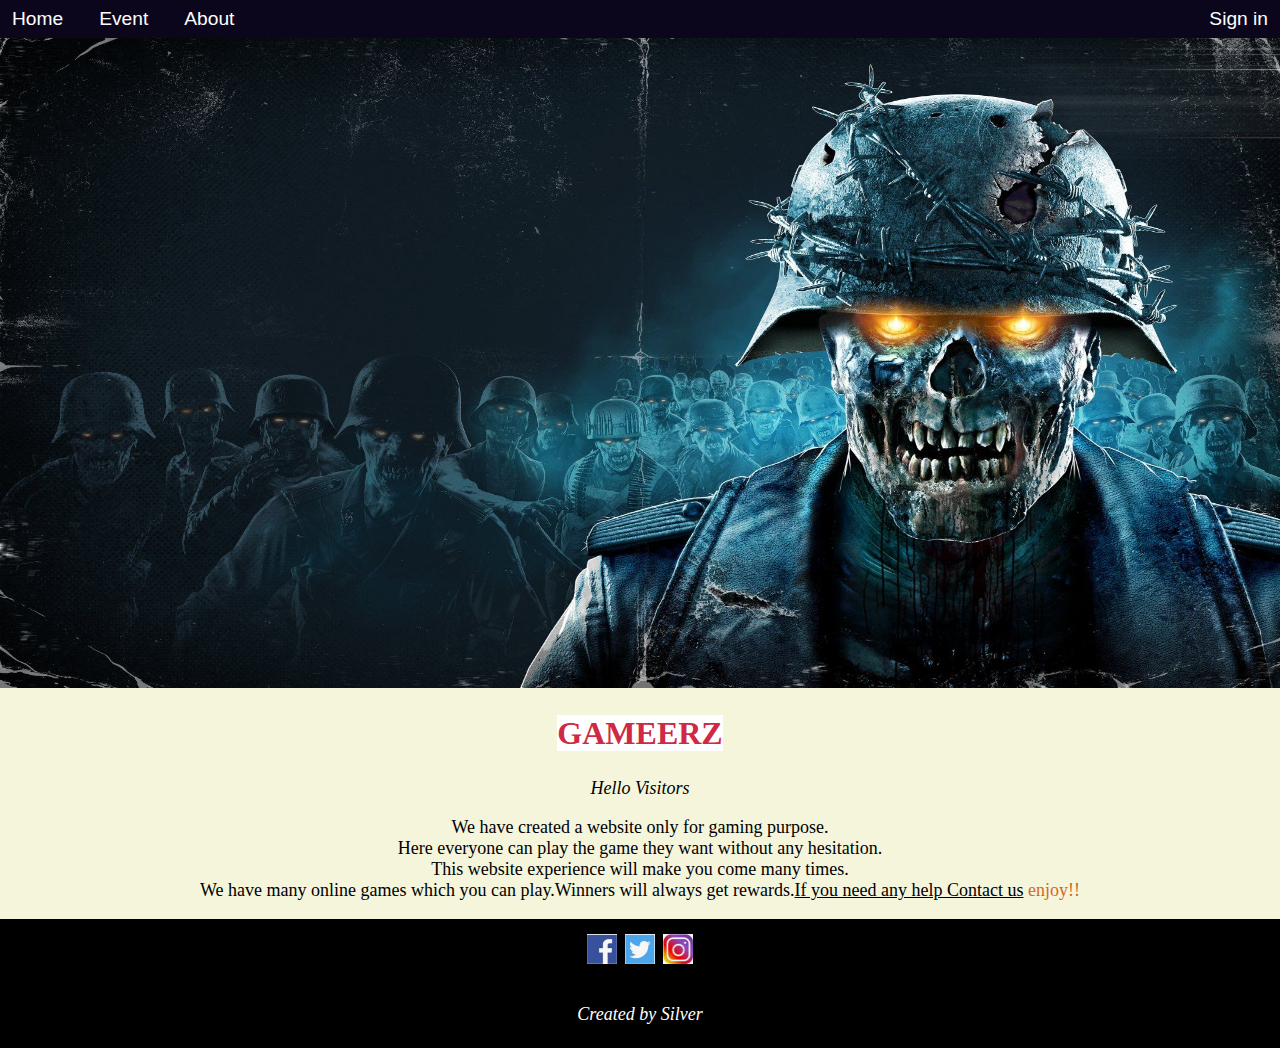
<file: index.html>
<!DOCTYPE html>
<html>
   <head>
<link rel="stylesheet" href="css/home.css">
</head>

    
    <body style="background-color: beige; margin: 0 0 0 0;" onload="javaslide();">
            <!--navigation bar-->
        <nav class="head">
            <button onclick="document.location='index.html'" >Home</button>
            <button onclick=handleOnSignInClick() >Event</button>
            <button onclick="document.location='about_us.html'" >About</button>
           <button style="float: right;"onclick=handleOnSignInClick()>Sign in</button>
        </nav>
            <!--slides-->
            <section>
            <img class="slide" src="img/g1.jpg" alt="no-image" >
            <img class="slide" src="img/g2.jpg" alt="no-image" >
            <img class="slide" src="img/val.jpg" alt="no image">
            <img class="slide" src="img/g7.jpg" alt="no-image">
            <img class="slide" src="img/g3.jpg" alt="no-image">
            <img class="slide" src="img/g4.jpg" alt="no-image">
            <img class="slide" src="img/g5.jpg" alt="no-image">
            <img class="slide" src="img/g6.jpg" alt="no-image">
        </section>
        <!--Information part-->
        <section class="data">
            <h2 class="title"><span style="background-color: white;">GAMEERZ</span></h2>
        <p><i>Hello Visitors</i></p>
        <p>We have created a website only for gaming purpose.<br>
             Here everyone can play the game they want without any hesitation. <br>
            This website experience will make you come many times.<br>
            We have many online games which you can play.Winners will always get rewards.<u>If you need any help Contact us</u>
            <span style="color: chocolate;">enjoy!!</span>  </p>
        </section>
    
        <!--Log in modal form-->

        <div id="log" class="modal">

            <form onsubmit=checkdetail() class="content" name='content' id="content"> 

                <div class="avatar">
                    
                <span class="close" title="close" onclick=handleOnClose()>&times;</span>
                    <img src="img/user.jpg" alt="no-image" class="user">
                    </div>
                    <b>
                    <div class="container">
                <label><span>Username</span><br>
                <input type="text" placeholder="Enter Username" name="uname" id="uname" required>
                </label>
                <br><br>
                <label>
                    <span>Password</span><br>
                    <input type="password" placeholder="Enter Password" name="password" id="password" required>
                    <br><br>
                    </label>
                    <button style="background-color: darkturquoise;"  type="submit" name="login" id="login" >Login</button><br><br>
                    <label>
                        <input type="checkbox" checked="checked" name="check" id="check"><span>Remember me</span>
                    </label>
        </div>
    </b>
        <div class="container">
            <button type="button" onclick="document.getElementById('log').style.display='none'" class="cancelbtn">Cancel</button>
      <span class="psw"><a href="#">Forgot password?</a></span><br><br>
      <button style="background-color: blueviolet;" type="button" onclick="document.location='L_form.html'">Create Account</button>
        </div></b></form></div>
    <!-- Footer -->
<footer style="background-color: black; text-align: center; color: white; margin-bottom: 0%; padding-top: 15px; padding-bottom: 5px;">
    <a href="#"><img style="width: 30px;height: 30px;" src="img/facebook.jpg"></a>&nbsp;
    <a href="#"><img style="width: 30px;height: 30px;" src="img/twitter.jpg"></a>&nbsp;
    <a href="#"><img style="width: 30px;height: 30px;" src="img/insta.jpg"></a><br>&nbsp;
    <p style="font-size: large; font-style: italic;">Created by Silver
    </p>
  </footer>
  
    <script src="js/home.js"></script>
    </body>
   
    
</html>
</file>
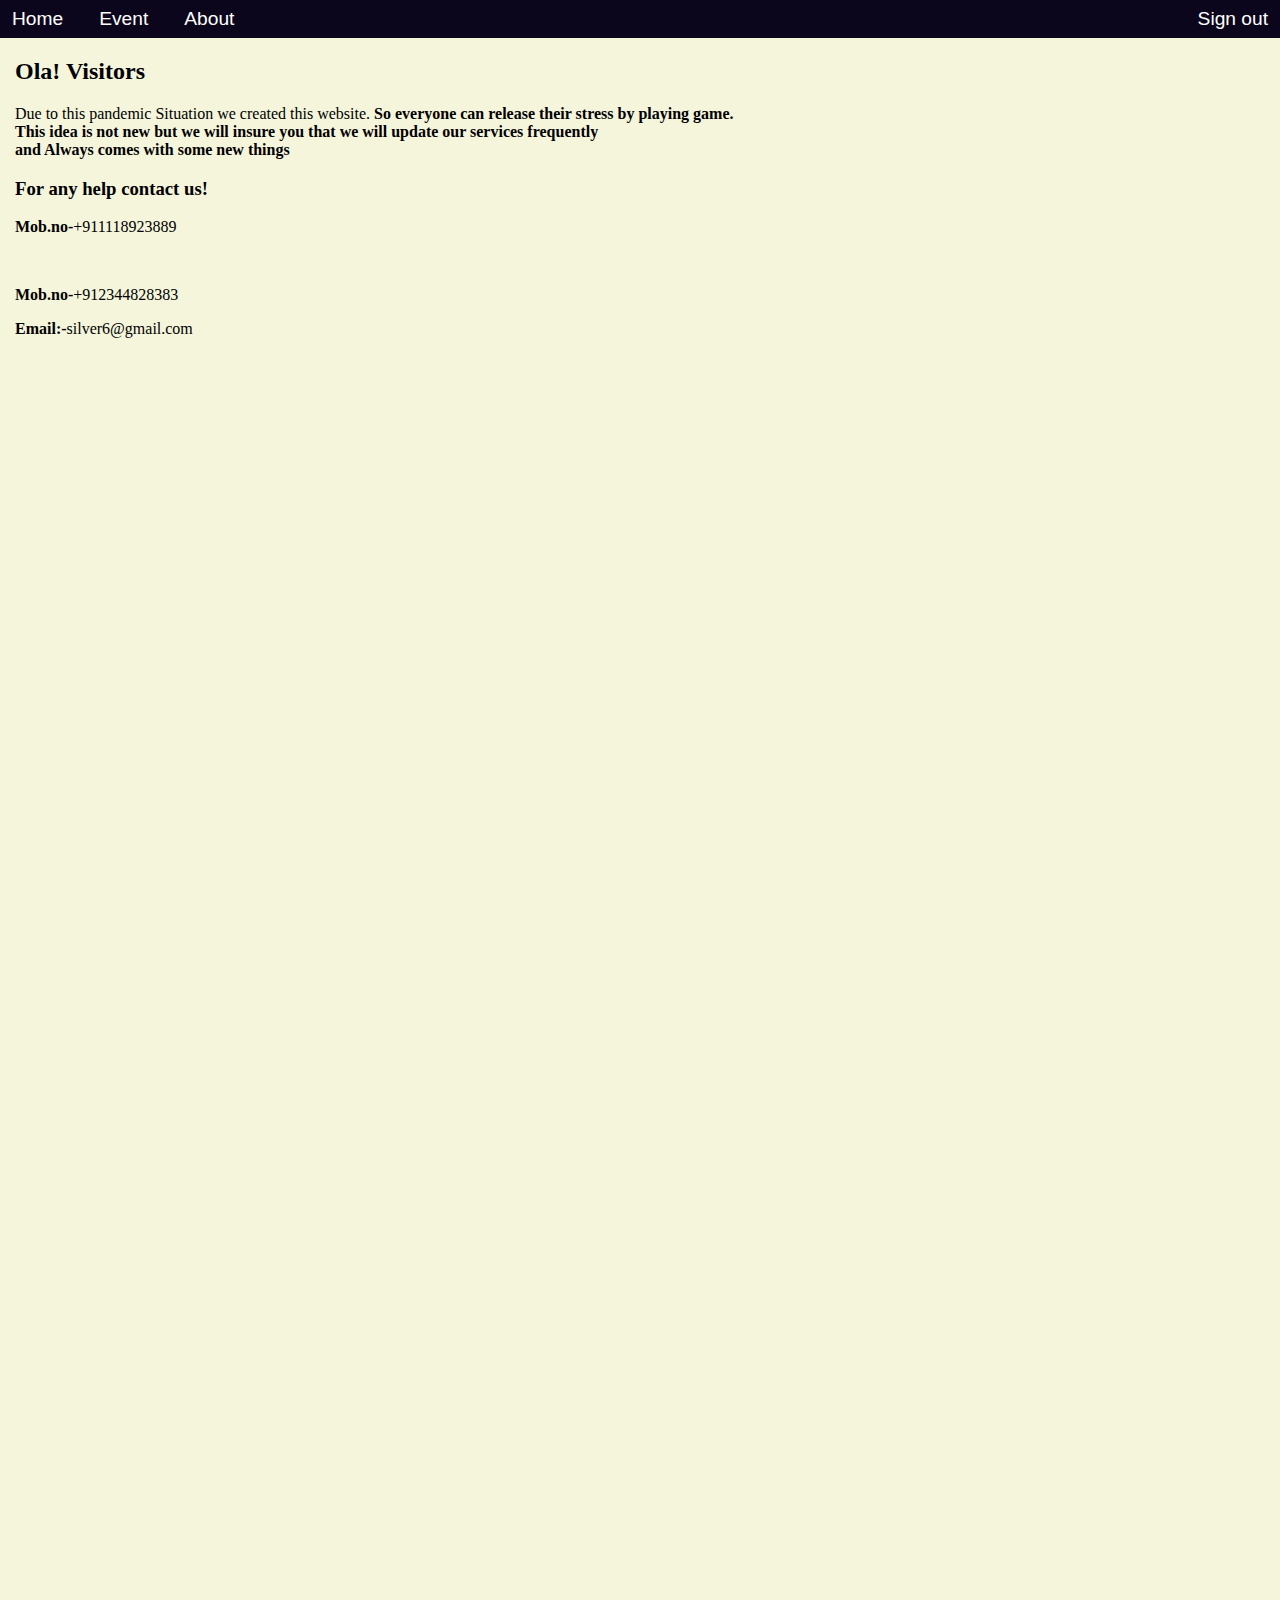
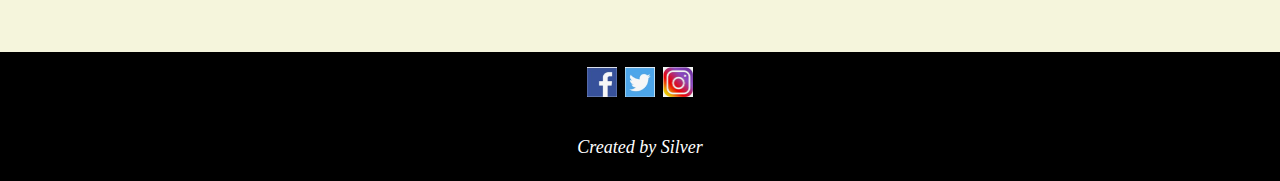
<file: about_login.html>
<!DOCTYPE html>
<html>
  <head></head>
  <link rel="stylesheet" href="css/home.css" />
  <script>
    var modal = document.getElementById("log");
    window.onclick = function (Event) {
      if (event.target == log) {
        modal.style.display = "none";
      }
    };
  </script>
  <body style="background-color: beige; margin: 0 0 0 0">
    <!--navigation bar-->
    <nav class="head">
      <button onclick="document.location='Home_login.html'">Home</button>
      <button onclick="window.open('Event.html','_self')">Event</button>
      <button onclick="document.location='about_login.html'">About</button>
      <button
        style="float: right"
        onclick="window.location.replace('index.html','_self')"
      >
        Sign out
      </button>
    </nav>
    <section style="margin-left: 15px">
      <h2>Ola! Visitors</h2>
      <p>
        Due to this pandemic Situation we created this website.<b>
          So everyone can release their stress by playing game.
          <br />This idea is not new but we will insure you that we will update
          our services frequently<br />
          and Always comes with some new things
        </b>
      </p>
      <h3>For any help contact us!</h3>
      <p><b>Mob.no-</b>+911118923889</p>
      <br />
      <p><b>Mob.no-</b>+912344828383</p>
      <p><b>Email:-</b>silver6@gmail.com</p>
      <br />
    </section>
    <!-- Footer -->
    <footer
      style="
        background-color: black;
        text-align: center;
        color: white;
        margin-bottom: 0%;
        margin-top: 100%;
        padding-top: 15px;
        padding-bottom: 5px;
      "
    >
      <a href="#"
        ><img style="width: 30px; height: 30px" src="img/facebook.jpg" /></a
      >&nbsp;
      <a href="#"
        ><img style="width: 30px; height: 30px" src="img/twitter.jpg" /></a
      >&nbsp;
      <a href="#"
        ><img style="width: 30px; height: 30px" src="img/insta.jpg" /></a
      ><br />&nbsp;
      <p style="font-size: large; font-style: italic">Created by Silver</p>
    </footer>
  </body>
</html>
</file>
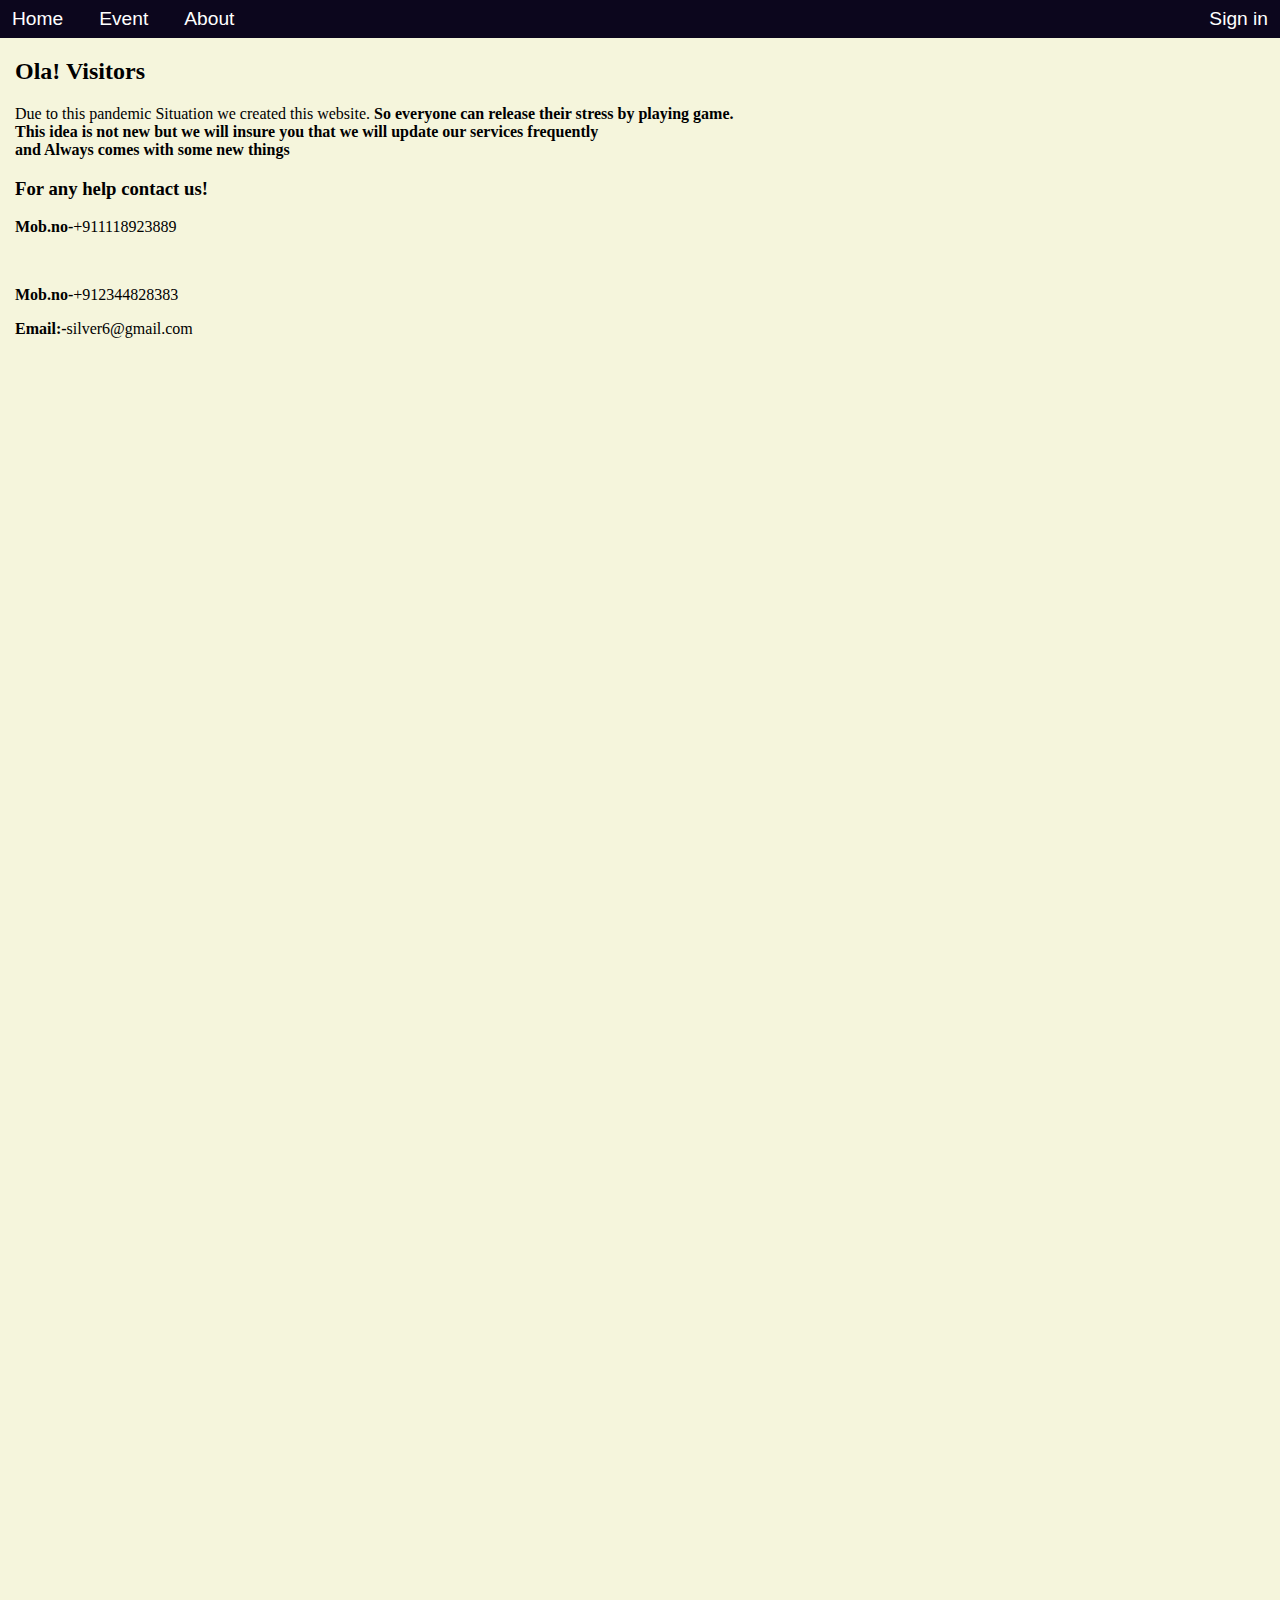
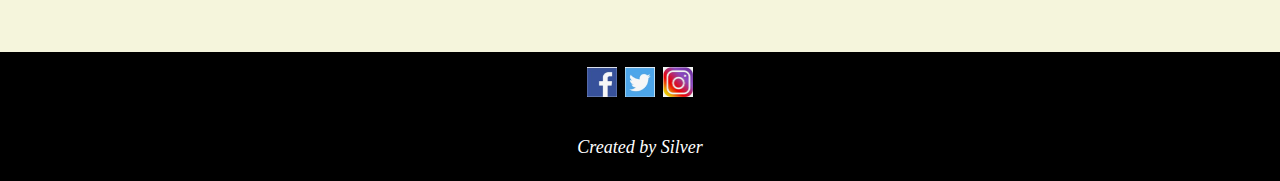
<file: about_us.html>
<!DOCTYPE html>
<html>
   <head>
<link rel="stylesheet" href="css/home.css">
    </head>
    <script>
        var modal=document.getElementById('log');
      window.onclick=function(Event)
      {
          if(event.target==log)
          {
              modal.style.display="none";
              
          }
             
       }
       function checkdetail()
       {
           var username=localStorage.getItem("username");
           var password=localStorage.getItem("password");
         if((document.content.uname.value===username)&&(document.content.password.value===password))
                window.open("Event.html");
        else
        alert("Wrong Input");
       }
       
       </script>
    <body style="background-color: beige; margin: 0 0 0 0;">
            <!--navigation bar-->
        <nav class="head">
            <button onclick="document.location='index.html'" >Home</button>
            <button onclick="document.getElementById('log').style.display='block';" >Event</button>
            <button onclick="document.location='about_us.html'" >About</button>
           <button style="float: right;"onclick="document.getElementById('log').style.display='block';">Sign in</button>
        </nav>
        <section style="margin-left: 15px;">
        <h2>Ola! Visitors</h2>
    <p>Due to this pandemic Situation we created this website.<b>
        So everyone can release their stress by playing game.
        <br>This idea is not new but we will insure you that we will update our services frequently<br>
        and Always comes with some new things
    </b></p>
    <h3>For any help contact us!</h3>
    <p><b>Mob.no-</b>+911118923889</p><br>
    <p><b>Mob.no-</b>+912344828383</p>
    <p><b>Email:-</b>silver6@gmail.com</p>
            <br></section>
            
    <!--Log in modal form-->

    <div id="log" class="modal">

        <form onsubmit="checkdetail()" class="content" name='content' id="content"> 

            <div class="avatar">
                
            <span class="close" title="close" onclick="document.getElementById('log').style.display='none';">&times;</span>
                <img src="img/user.jpg" alt="no-image" class="user">
                </div>
                <b>
                <div class="container">
            <label><span>Username</span><br>
            <input type="text" placeholder="Enter Username" name="uname" id="uname" required>
            </label>
            <br><br>
            <label>
                <span>Password</span><br>
                <input type="password" placeholder="Enter Password" name="password" id="password" required>
                <br><br>
                </label>
                <button style="background-color: darkturquoise;"  type="submit" name="login" id="login" >Login</button><br><br>
                <label>
                    <input type="checkbox" checked="checked" name="check" id="check"><span>Remember me</span>
                </label>
    </div>
</b>
    <div class="container">
        <button type="button" onclick="document.getElementById('log').style.display='none'" class="cancelbtn">Cancel</button>
  <span class="psw"><a href="#">Forgot password?</a></span><br><br>
  <button style="background-color: blueviolet;" type="button" onclick="document.location='L_form.html'">Create Account</button>
    </div></b></form></div>
        <!-- Footer -->
<footer style="background-color: black; text-align: center; color: white; margin-bottom: 0%;margin-top: 100%; padding-top: 15px; padding-bottom: 5px;">
    <a href="#"><img style="width: 30px;height: 30px;" src="img/facebook.jpg"></a>&nbsp;
    <a href="#"><img style="width: 30px;height: 30px;" src="img/twitter.jpg"></a>&nbsp;
    <a href="#"><img style="width: 30px;height: 30px;" src="img/insta.jpg"></a><br>&nbsp;
    <p style="font-size: large; font-style: italic;">Created by Silver
    </p>
  </footer>

    </body>
    
</html>
</file>
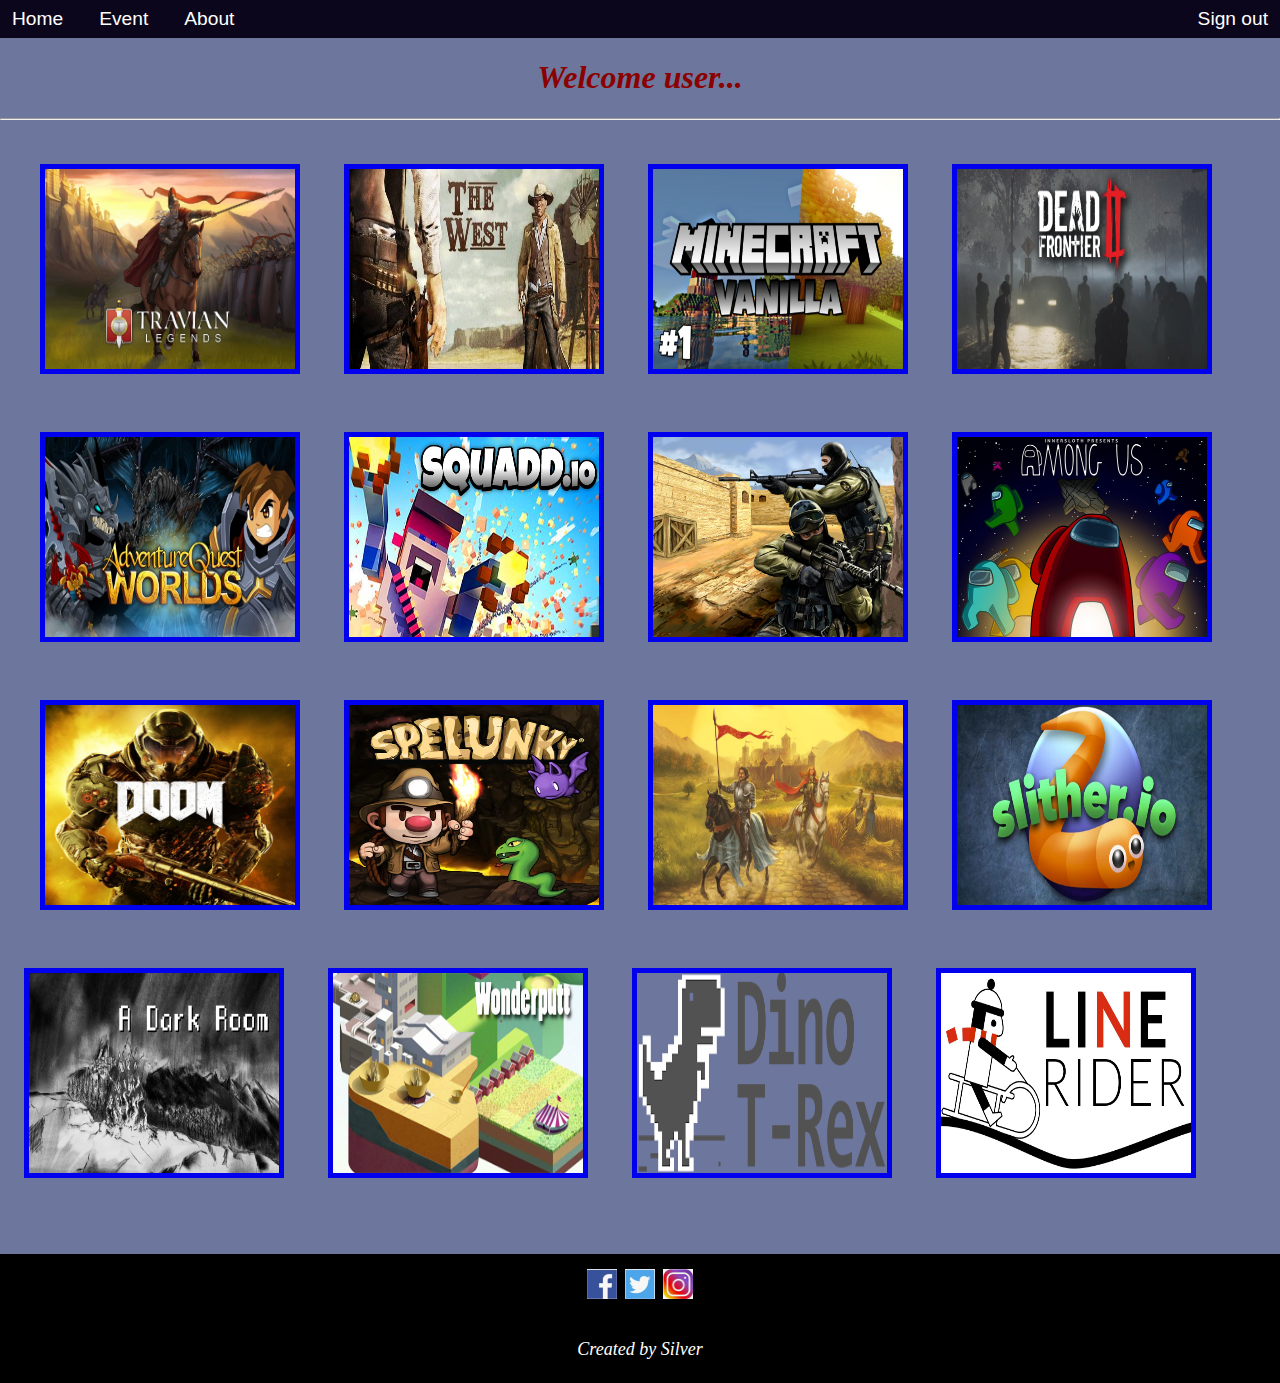
<file: Event.html>
<!DOCTYPE html>
<html>
  <head>
    <link rel="stylesheet" href="css/home.css" />
  </head>

  <body
    style="background-color: rgb(109, 118, 156); margin: 0 0 0 0"
    onload="javaslide();"
  >
    <!--navigation bar-->
    <nav class="head">
      <button onclick="document.location='Home_login.html'">Home</button>
      <button onclick="document.location='Event.html'">Event</button>
      <button onclick="document.location='about_login.html'">About</button>
      <button
        style="float: right"
        onclick="window.location.replace('index.html','_self')"
      >
        Sign out
      </button>
    </nav>
    <span style="font-style: oblique; text-align: center; color: darkred"
      ><h1>Welcome user...</h1></span
    >
    <hr />
    <br /><br />

    <a
      style="margin-left: 40px"
      href="https://www.travian.com/international"
      target="_blank"
    >
      <img src="img/1.jpg" alt="travian" width="250" height="200" border="5"
    /></a>
    &nbsp;&nbsp;&nbsp;&nbsp;&nbsp;&nbsp;&nbsp;&nbsp;&nbsp;
    <a href="https://www.the-west.net/" target="_blank">
      <img src="img/2.jpg" alt="the west" width="250" height="200" border="5"
    /></a>
    &nbsp;&nbsp;&nbsp;&nbsp;&nbsp;&nbsp;&nbsp;&nbsp;&nbsp;
    <a href="https://www.minecraft.net/en-us/download/server" target="_blank">
      <img src="img/3.jpg" alt="mincraft" width="250" height="200" border="5"
    /></a>
    &nbsp;&nbsp;&nbsp;&nbsp;&nbsp;&nbsp;&nbsp;&nbsp;&nbsp;
    <a href="https://www.deadfrontier.com/" target="_blank">
      <img
        src="img/4.png"
        alt="dead fountier"
        width="250"
        height="200"
        border="5"
    /></a>
    <br /><br /><br /><br />

    <a style="margin-left: 40px" href="https://www.aq.com/" target="_blank">
      <img
        src="img/5.jpg"
        alt="adventures world"
        width="250"
        height="200"
        border="5"
    /></a>
    &nbsp;&nbsp;&nbsp;&nbsp;&nbsp;&nbsp;&nbsp;&nbsp;&nbsp;
    <a href="https://squadd.io/" target="_blank">
      <img src="img/6.jpg" alt="squadd" width="250" height="200" border="5"
    /></a>
    &nbsp;&nbsp;&nbsp;&nbsp;&nbsp;&nbsp;&nbsp;&nbsp;&nbsp;
    <a href="https://cs-online.club/en/fast_game" target="_blank">
      <img
        src="img/7.jpg"
        alt="counter strike"
        width="250"
        height="200"
        border="5"
    /></a>
    &nbsp;&nbsp;&nbsp;&nbsp;&nbsp;&nbsp;&nbsp;&nbsp;&nbsp;
    <a href="https://amongusplay.online/" target="_blank">
      <img src="img/8.jpg" alt="amoung us" width="250" height="200" border="5"
    /></a>
    <br /><br /><br /><br />
    <a
      style="margin-left: 40px"
      href="https://bethesda.net/en/game/doom"
      target="_blank"
    >
      <img src="img/9.jpg" alt="Doom" width="250" height="200" border="5"
    /></a>
    &nbsp;&nbsp;&nbsp;&nbsp;&nbsp;&nbsp;&nbsp;&nbsp;&nbsp;
    <a href="https://spelunkyworld.com/original.html" target="_blank">
      <img src="img/10.webp" alt="spelunky" width="250" height="200" border="5"
    /></a>
    &nbsp;&nbsp;&nbsp;&nbsp;&nbsp;&nbsp;&nbsp;&nbsp;&nbsp;
    <a href="https://www.catan.com/game/catan-universe" target="_blank">
      <img src="img/11.jpeg" alt="catan" width="250" height="200" border="5"
    /></a>
    &nbsp;&nbsp;&nbsp;&nbsp;&nbsp;&nbsp;&nbsp;&nbsp;&nbsp;
    <a href="http://slither.io/" target="_blank">
      <img src="img/12.png" alt="slither" width="250" height="200" border="5"
    /></a>
    &nbsp;&nbsp;&nbsp;&nbsp;&nbsp;&nbsp;&nbsp;&nbsp;&nbsp;
    <br /><br /><br /><br />
    &nbsp;&nbsp;&nbsp;&nbsp;&nbsp;
    <a href="https://adarkroom.doublespeakgames.com/" target="_blank">
      <img src="img/13.jpg" alt="dark room" width="250" height="200" border="5"
    /></a>
    &nbsp;&nbsp;&nbsp;&nbsp;&nbsp;&nbsp;&nbsp;&nbsp;&nbsp;
    <a href="https://www.crazygames.com/game/wonderputt" target="_blank">
      <img src="img/14.jpg" alt="wonder" width="250" height="200" border="5"
    /></a>
    &nbsp;&nbsp;&nbsp;&nbsp;&nbsp;&nbsp;&nbsp;&nbsp;&nbsp;
    <a href="https://chromedino.com/" target="_blank">
      <img
        src="img/15.png"
        alt="crome dingo"
        width="250"
        height="200"
        border="5"
    /></a>
    &nbsp;&nbsp;&nbsp;&nbsp;&nbsp;&nbsp;&nbsp;&nbsp;&nbsp;
    <a href="https://www.linerider.com/" target="_blank">
      <img src="img/16.jpg" alt="linerider" width="250" height="200" border="5"
    /></a>
    &nbsp;&nbsp;&nbsp;&nbsp;&nbsp;&nbsp;&nbsp;&nbsp;&nbsp;
    <br /><br /><br /><br /><br />
    <!-- Footer -->
    <footer
      style="
        background-color: black;
        text-align: center;
        color: white;
        margin-bottom: 0%;
        padding-top: 15px;
        padding-bottom: 5px;
      "
    >
      <a href="#"
        ><img style="width: 30px; height: 30px" src="img/facebook.jpg" /></a
      >&nbsp;
      <a href="#"
        ><img style="width: 30px; height: 30px" src="img/twitter.jpg" /></a
      >&nbsp;
      <a href="#"
        ><img style="width: 30px; height: 30px" src="img/insta.jpg" /></a
      ><br />&nbsp;
      <p style="font-size: large; font-style: italic">Created by Silver</p>
    </footer>
  </body>
</html>
</file>
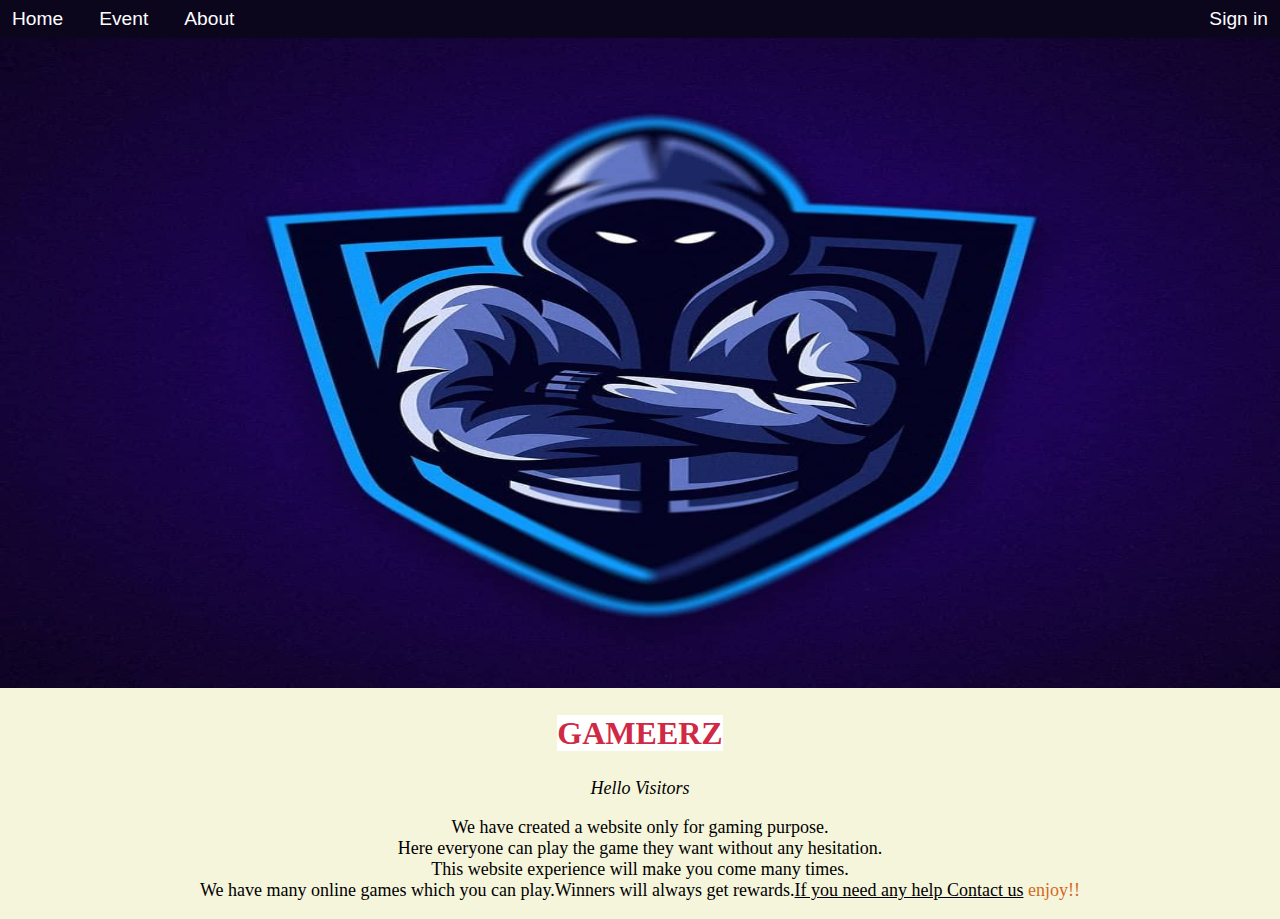
<file: Home.html>
<!DOCTYPE html>
<html>
   <head>
<link rel="stylesheet" href="home.css">
</head> <script>
    var intervalID;
    var modal=document.getElementById('log');
  window.onclick=function(Event)
  {
      if(event.target==log)
      {
          modal.style.display="none";
          
      }
         
   }
    var Index = 0;
    function javaslide() {
      var i;
      var x = document.getElementsByClassName("slide");
      for (i = 0; i < x.length; i++) {
         x[i].style.display = "none";
      }
      Index++;
      if (Index > x.length) {Index = 1}
      x[Index-1].style.display="block";

      intervalID = setTimeout(javaslide, 3000);
    }
  

   function handleOnSignInClick(){
        document.getElementById('log').style.display='block';
        clearTimeout(intervalID);
   }

   function handleOnClose(){
        document.getElementById('log').style.display='none';
        intervalID = setTimeout(javaslide, 3000);
   }
   function checkdetail()
   {
       var username=localStorage.getItem("username");
       var password=localStorage.getItem("password");
     if((document.content.uname.value===username)&&(document.content.password.value===password))
            window.open("Event.html");
    else
    alert("Wrong Input");
   }
   
   </script>

    
    <body style="background-color: beige; margin: 0 0 0 0;" onload="javaslide();">
            <!--navigation bar-->
        <nav class="head">
            <button onclick="document.location='Home.html'" >Home</button>
            <button onclick=handleOnSignInClick() >Event</button>
            <button onclick="document.location='about_us.html'" >About</button>
           <button style="float: right;"onclick=handleOnSignInClick()>Sign in</button>
        </nav>
            <!--slides-->
            <section>
             <img class="slide" src="g2.jpg" alt="no-image" >
            <img class="slide" src="val.jpg" alt="no image">
            <img class="slide" src="g7.jpg" alt="no-image">
            <img class="slide" src="g3.jpg" alt="no-image">
            <img class="slide" src="g4.jpg" alt="no-image">
            <img class="slide" src="g5.jpg" alt="no-image">
            <img  class="slide" src="g6.jpg" alt="no-image">
        </section>
        <!--Information part-->
        <section class="data">
            <h2 class="title"><span style="background-color: white;">GAMEERZ</span></h2>
        <p><i>Hello Visitors</i></p>
        <p>We have created a website only for gaming purpose.<br>
             Here everyone can play the game they want without any hesitation. <br>
            This website experience will make you come many times.<br>
            We have many online games which you can play.Winners will always get rewards.<u>If you need any help Contact us</u>
            <span style="color: chocolate;">enjoy!!</span>  </p>
        </section>
    
        <!--Log in modal form-->

        <div id="log" class="modal">

            <form onsubmit=checkdetail() class="content" name='content' id="content"> 

                <div class="avatar">
                    
                <span class="close" title="close" onclick=handleOnClose()>&times;</span>
                    <img src="user.jpg" alt="no-image" class="user">
                    </div>
                    <b>
                    <div class="container">
                <label><span>Username</span><br>
                <input type="text" placeholder="Enter Username" name="uname" id="uname" required>
                </label>
                <br><br>
                <label>
                    <span>Password</span><br>
                    <input type="password" placeholder="Enter Password" name="password" id="password" required>
                    <br><br>
                    </label>
                    <button style="background-color: darkturquoise;"  type="submit" name="login" id="login" >Login</button><br><br>
                    <label>
                        <input type="checkbox" checked="checked" name="check" id="check"><span>Remember me</span>
                    </label>
        </div>
    </b>
        <div class="container">
            <button type="button" onclick="document.getElementById('log').style.display='none'" class="cancelbtn">Cancel</button>
      <span class="psw"><a href="#">Forgot password?</a></span><br><br>
      <button style="background-color: blueviolet;" type="button" onclick="document.location='L_form.html'">Create Account</button>
        </div></b></form></div>
    

    </body>
   
    
</html>
</file>
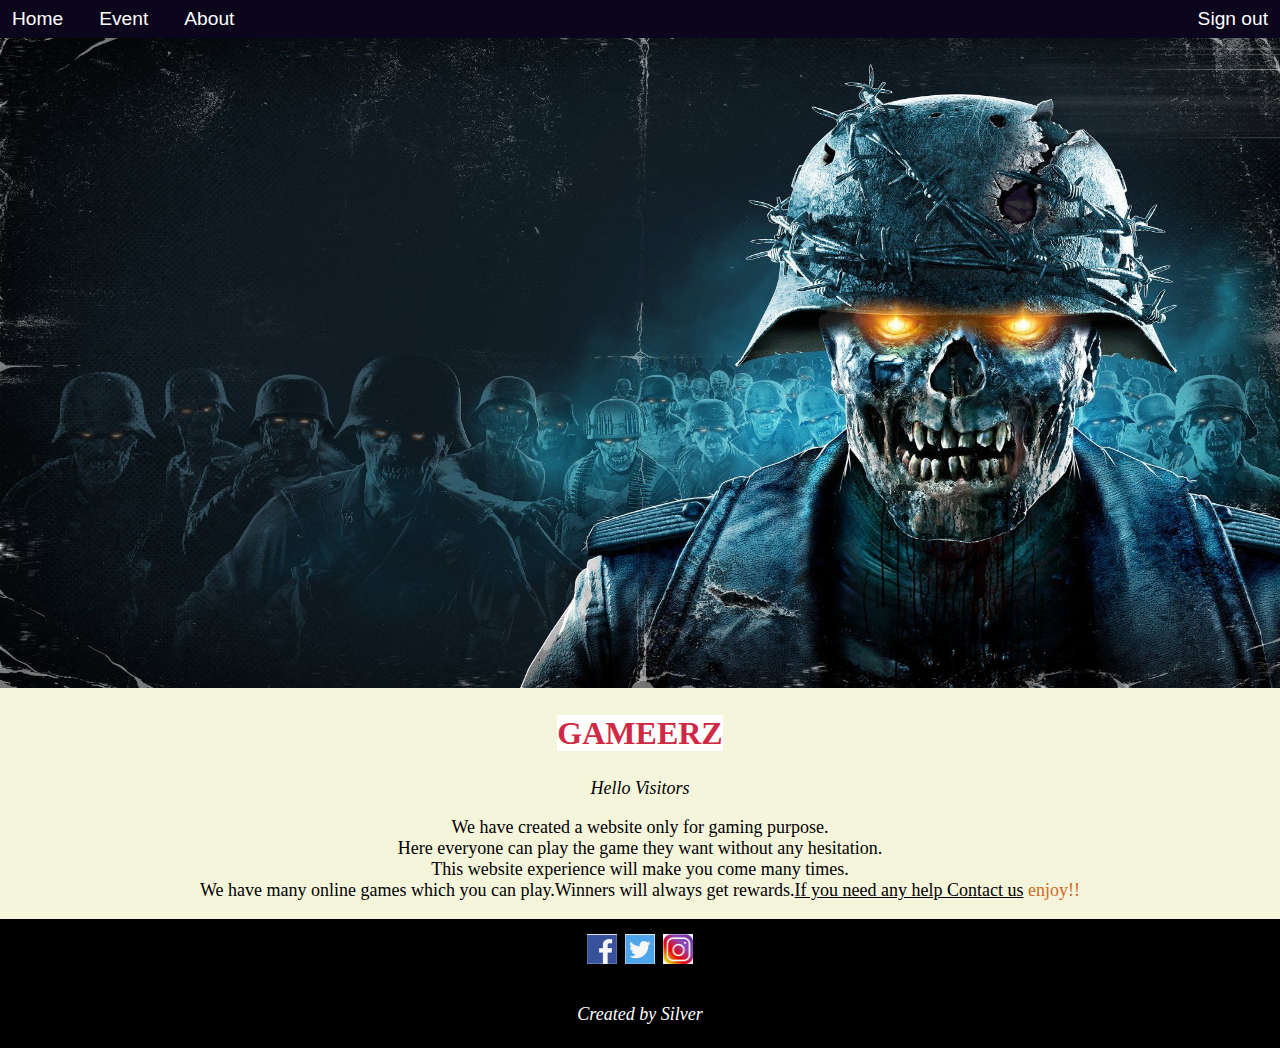
<file: Home_login.html>
<!DOCTYPE html>
<html>
  <head>
    <link rel="stylesheet" href="css/home.css" />
  </head>
  <script src="js/home.js"></script>

  <body style="background-color: beige; margin: 0 0 0 0" onload="javaslide();">
    <!--navigation bar-->
    <nav class="head">
      <button onclick="document.location='Home_login.html'">Home</button>
      <button onclick="document.location='Event.html'">Event</button>
      <button onclick="document.location='about_login.html'">About</button>
      <button
        style="float: right"
        onclick="window.location.replace('index.html','_self')"
      >
        Sign out
      </button>
    </nav>
    <!--slides-->
    <section>
      <img class="slide" src="img/g1.jpg" alt="no-image" />
      <img class="slide" src="img/g2.jpg" alt="no-image" />
      <img class="slide" src="img/val.jpg" alt="no image" />
      <img class="slide" src="img/g7.jpg" alt="no-image" />
      <img class="slide" src="img/g3.jpg" alt="no-image" />
      <img class="slide" src="img/g4.jpg" alt="no-image" />
      <img class="slide" src="img/g5.jpg" alt="no-image" />
      <img class="slide" src="img/g6.jpg" alt="no-image" />
    </section>
    <!--Information part-->
    <section class="data">
      <h2 class="title">
        <span style="background-color: white">GAMEERZ</span>
      </h2>
      <p><i>Hello Visitors</i></p>
      <p>
        We have created a website only for gaming purpose.<br />
        Here everyone can play the game they want without any hesitation. <br />
        This website experience will make you come many times.<br />
        We have many online games which you can play.Winners will always get
        rewards.<u>If you need any help Contact us</u>
        <span style="color: chocolate">enjoy!!</span>
      </p>
    </section>

    <!-- Footer -->
    <footer
      style="
        background-color: black;
        text-align: center;
        color: white;
        margin-bottom: 0%;
        padding-top: 15px;
        padding-bottom: 5px;
      "
    >
      <a href="#"
        ><img style="width: 30px; height: 30px" src="img/facebook.jpg" /></a
      >&nbsp;
      <a href="#"
        ><img style="width: 30px; height: 30px" src="img/twitter.jpg" /></a
      >&nbsp;
      <a href="#"
        ><img style="width: 30px; height: 30px" src="img/insta.jpg" /></a
      ><br />&nbsp;
      <p style="font-size: large; font-style: italic">Created by Silver</p>
    </footer>
  </body>
</html>
</file>
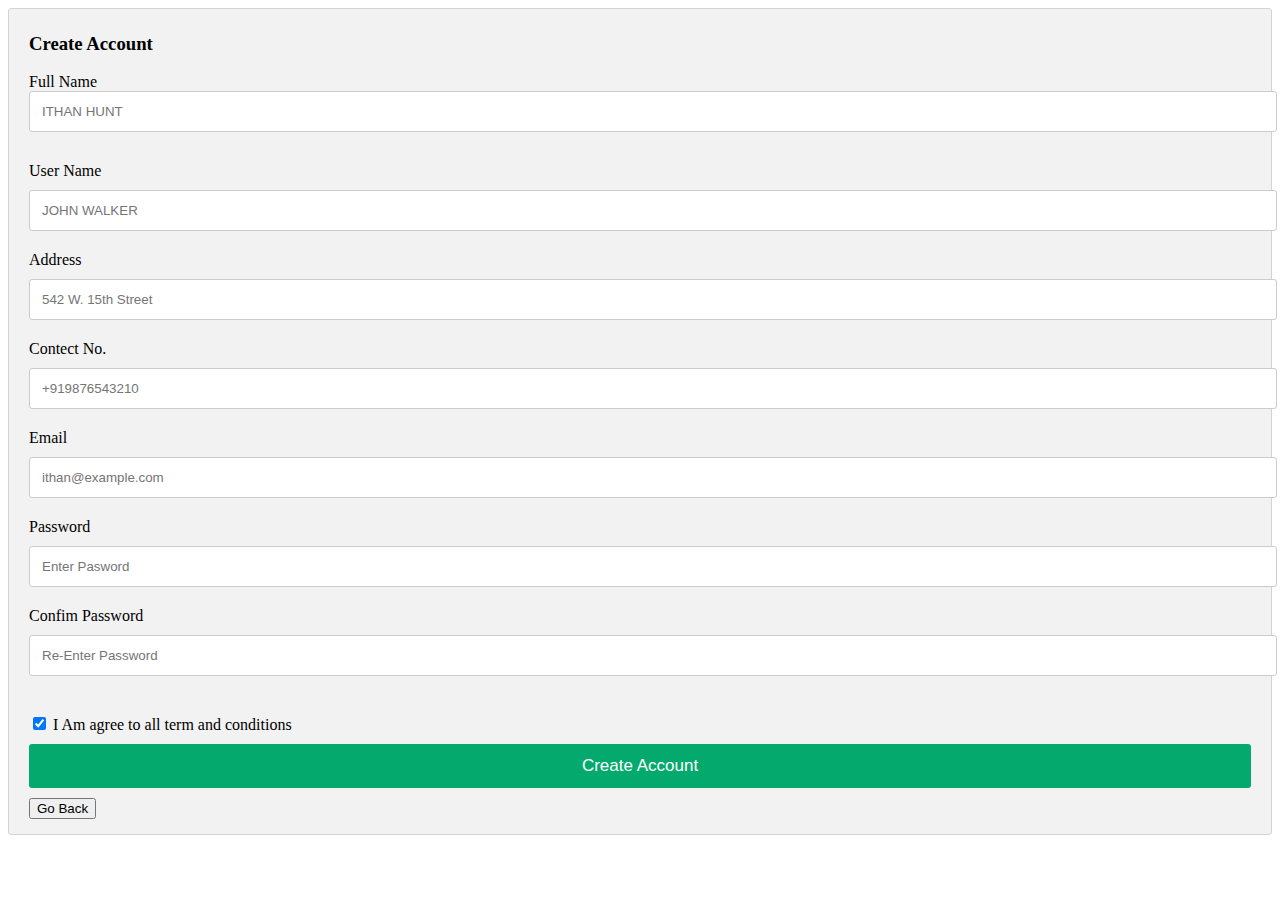
<file: L_form.html>
<!DOCTYPE html>
<html>
    <head>
        <link rel="stylesheet" href="css/L_form.css">
    </head>
    <script>
        function validateform()
        {
             var name=document.myform.fname.value;
              var gname=document.myform.gname.value;
            var address=document.myform.adr.value;
              var number=document.myform.number.value;
            var email=document.myform.email.value;
               var password1=document.myform.Password1.value;
               var password2=document.myform.Password2.value;
             if(name=='')
            {   
            document.getElementById('nameloc').innerHTML="<img style='width:25px; height:25px;' src='img/wrong.gif'/> Please Provide Input";
            return false;
            }
            else
            {
                document.getElementById('nameloc').style.color="Green";
                document.getElementById('nameloc').innerHTML="<img style='width:25px; height:25px;' src='img/tick.gif'/> Bravo! You Entered";
            }
            if(gname=='')
            {   
            document.getElementById('gnameloc').innerHTML="<img style='width:25px; height:25px;' src='img/wrong.gif'/> Please Provide Input";
            return false;
            }
            else
            {
                document.getElementById('gnameloc').style.color="Green";
                document.getElementById('gnameloc').innerHTML="<img style='width:25px; height:25px;' src='img/tick.gif'/> Bravo! You Entered";
            
            }
            if(address=='')
            {   
            document.getElementById('adrloc').innerHTML="<img style='width:25px; height:25px;' src='img/wrong.gif'/> Please Provide Input";
            return false;
            }
            else
            {
                document.getElementById('adrloc').style.color="Green";
                document.getElementById('adrloc').innerHTML="<img style='width:25px; height:25px;' src='img/tick.gif'/> Bravo! You Entered";
            
            }
            
            if(number==''||number.length<10)
            {   
            document.getElementById('numberloc').innerHTML="<img style='width:25px; height:25px;' src='img/wrong.gif'/> Wrong input";
            return false;
            }
           
            else
            {
                document.getElementById('numberloc').style.color="Green";
                document.getElementById('numberloc').innerHTML="<img style='width:25px; height:25px;' src='img/tick.gif'/> Bravo! You Entered";
            
            }
            if(email===""||email.search('@')=='-1'||email.search('.')=='-1'||email.indexOf('@')+2>email.indexOf('.')||email.indexOf('.')+2>=email.length)
             {
                 document.getElementById('emailloc').innerHTML="<img style='width:25px; height:25px;' src='img/wrong.gif'/>Wrong Input";
                 return false;
             }
             else
             {
                 document.getElementById('emailloc').style.color="Green";
                 document.getElementById('emailloc').innerHTML="<img style='width:25px; height:25px;' src='img/tick.gif'/> Bravo! You Entered Correctly";
            
             }
            if(password1.length<7)
            {   
            document.getElementById('password1loc').innerHTML="<img style='width:25px; height:25px;' src='img/wrong.gif'/>Password must contain 7 character";
            return false;
            }
            else
            {
                document.getElementById('password1loc').style.color="Green";
                document.getElementById('password1loc').innerHTML="<img style='width:25px; height:25px;' src='img/tick.gif'/> Bravo! You Entered Correctly";
            
            }
            if(password2!=password1||password2=='')
            {   
            document.getElementById('password2loc').innerHTML="<img style='width:25px; height:25px;' src='img/wrong.gif'/>Both password must be equal";
            return false;
            }
            else
            {
                document.getElementById('password2loc').style.color="Green";
                document.getElementById('password2loc').innerHTML="<img style='width:25px; height:25px;' src='img/tick.gif'/> Bravo! You Entered Correctly";
            }
return true;
            
        }
        function store() {
    var inputUsername=myform.gname.value;
    var inputPassword=myform.Password1.value;
    localStorage.setItem("username", inputUsername);
    localStorage.setItem("password", inputPassword);
    alert("Account Created Successfully! Redirecting you to Home....");
    window.open("index.html",_self)
   } 

</script>
    <body>
       
            
        <div class="container">
        <form action='#' class="myform" name="myform"  onmousemove="validateform()" onsubmit="store()"  >
        <h3>Create Account</h3>
        <label> Full Name<br>
        <input type="text" id="fullname" name="fname" placeholder="ITHAN HUNT"></label>
        <span id="nameloc" style="font-size:large;color:rgb(173, 2, 39);"></span>
        <label for="gname">User Name</label>
        <input type="text" id="gname" name="gameid" placeholder="JOHN WALKER" >
        <span id="gnameloc" style="font-size:large;color:rgb(173, 2, 39);"></span>
        <label for="adr">Address</label>
        <input type="text" id="adr" name="address" placeholder="542 W. 15th Street">
        <span id="adrloc" style="font-size:large;color:rgb(173, 2, 39);"></span>
        <label for="number">Contect No.</label> 
        <input type="text" id="number" name="number"placeholder="+919876543210">
        <span id="numberloc" style="font-size:large;color:rgb(173, 2, 39);"></span>
        <label for="email">Email</label>
        <input type="text" id="email" name="email" placeholder="ithan@example.com" >
        <span id="emailloc" style="font-size:large;color:rgb(173, 2, 39);"></span>
        <label for="Password1">Password</label>
        <input type="password" id="Password1" name="Password1" placeholder="Enter Pasword" >
        <span id="password1loc" style="font-size:large;color:rgb(173, 2, 39);"></span>
            <label for="Password2">Confim Password</label>
                <input type="password" id="Password2" name="Password2" placeholder="Re-Enter Password" >
                <span id="password2loc" style="font-size:large;color:rgb(173, 2, 39);"></span>
        <br><input type="checkbox" checked="checked" name="sameadr" id="check"> I Am agree to all term and conditions
        </label>
        <input type="submit" value="Create Account" class="btn" >
        </form>
        <button onclick="window.history.back();">Go Back</button>
        </div>
    </body>

  

</html>
</file>
<file: css/home.css>
.slide{
    width: 100%;
    height: 650px;
    
}
.head{
    background-color: rgb(12, 6, 29);
    height:35px;
    word-spacing: 20px;
    padding-left: 6px;
    padding-right: 6px;
    padding-top: 3px;        
}
.data{
    text-align: center;
    font-size: large;
}
.title{
    font-size:xx-large;
    color:rgb(207, 41, 69)}
    input[type=text], input[type=password] {
width: 100%;
padding: 12px 20px;
margin: 8px 0;
display: inline-block;
border: 1px solid rgb(248, 222, 222);
box-sizing: border-box;
}
button{ 
    
 color: white;
 font-size: larger;
        border: none;
        cursor: pointer;
    background-color: inherit;
    margin-top: 4px;
}
button:hover{
    background-color: rgb(142, 123, 250);
    color:rgb(248, 244, 244);
}
.cancelbtn
{
    width: auto;
    padding:10px 18px;
    background-color: brown;
}
.avatar{
    text-align: center;
    margin: 24px 0 12px 0;
    position: relative;
    
}
.user{width: 40%;
    border-radius: 45%;
}
span.psw{float: right;}
.container{
    padding:16px;
}

.modal{
display:none;
position:fixed;
z-index: 1; /* Sit on top */
left: 0;
top: 0;
width: 100%; /* Full width */
height: 100%; /* Full height */
overflow:auto ; /* Enable scroll if needed */
background-color: rgba(8, 8, 8, 0.219);
padding-top: 60px;        
}
.content
{
background-color: #97ccf7;
margin: 5% auto 15% auto; 
border: 1px solid #888;
width: 70%; 
}
.close
{
position: absolute;
right: 25px;
top: 0;
color: rgb(5, 28, 230);
font-size: 35px;
font-weight: bold;
}
.close:hover{
color: pink;
cursor: pointer;
}
</file>
<file: home.css>
.slide{
    width: 100%;
    height: 650px;
    
}
.head{
    background-color: rgb(12, 6, 29);
    height:35px;
    word-spacing: 20px;
    padding-left: 6px;
    padding-right: 6px;
    padding-top: 3px;        
}
.data{
    text-align: center;
    font-size: large;
}
.title{
    font-size:xx-large;
    color:rgb(207, 41, 69)}
    input[type=text], input[type=password] {
width: 100%;
padding: 12px 20px;
margin: 8px 0;
display: inline-block;
border: 1px solid rgb(248, 222, 222);
box-sizing: border-box;
}
button{ 
    
 color: white;
 font-size: larger;
        border: none;
        cursor: pointer;
    background-color: inherit;
    margin-top: 4px;
}
button:hover{
    background-color: rgb(142, 123, 250);
    color:rgb(248, 244, 244);
}
.cancelbtn
{
    width: auto;
    padding:10px 18px;
    background-color: brown;
}
.avatar{
    text-align: center;
    margin: 24px 0 12px 0;
    position: relative;
    
}
.user{width: 40%;
    border-radius: 45%;
}
span.psw{float: right;}
.container{
    padding:16px;
}

.modal{
display:none;
position:fixed;
z-index: 1; /* Sit on top */
left: 0;
top: 0;
width: 100%; /* Full width */
height: 100%; /* Full height */
overflow:auto ; /* Enable scroll if needed */
background-color: rgba(8, 8, 8, 0.219);
padding-top: 60px;        
}
.content
{
background-color: #97ccf7;
margin: 5% auto 15% auto; 
border: 1px solid #888;
width: 70%; 
}
.close
{
position: absolute;
right: 25px;
top: 0;
color: rgb(5, 28, 230);
font-size: 35px;
font-weight: bold;
}
.close:hover{
color: pink;
cursor: pointer;
}
</file>
<file: css/L_form.css>
.container {
    background-color: #f2f2f2;
    padding: 5px 20px 15px 20px;
    border: 1px solid lightgrey;
    border-radius: 3px;
  }
  
  input[type=text] {
    width: 100%;
    margin-bottom: 20px;
    padding: 12px;
    border: 1px solid #ccc;
    border-radius: 3px;
  }
  input[type=password] {
    width: 100%;
    margin-bottom: 20px;
    padding: 12px;
    border: 1px solid #ccc;
    border-radius: 3px;}
    input[type=email] {
      width: 100%;
      margin-bottom: 20px;
      padding: 12px;
      border: 1px solid #ccc;
      border-radius: 3px;}
  label {
    margin-bottom: 10px;
    display: block;
  }
  
  .icon-container {
    margin-bottom: 20px;
    padding: 7px 0;
    font-size: 24px;
  }
  
  .btn {
    background-color: #04AA6D;
    color: white;
    padding: 12px;
    margin: 10px 0;
    border: none;
    width: 100%;
    border-radius: 3px;
    cursor: pointer;
    font-size: 17px;
  }
</file>
